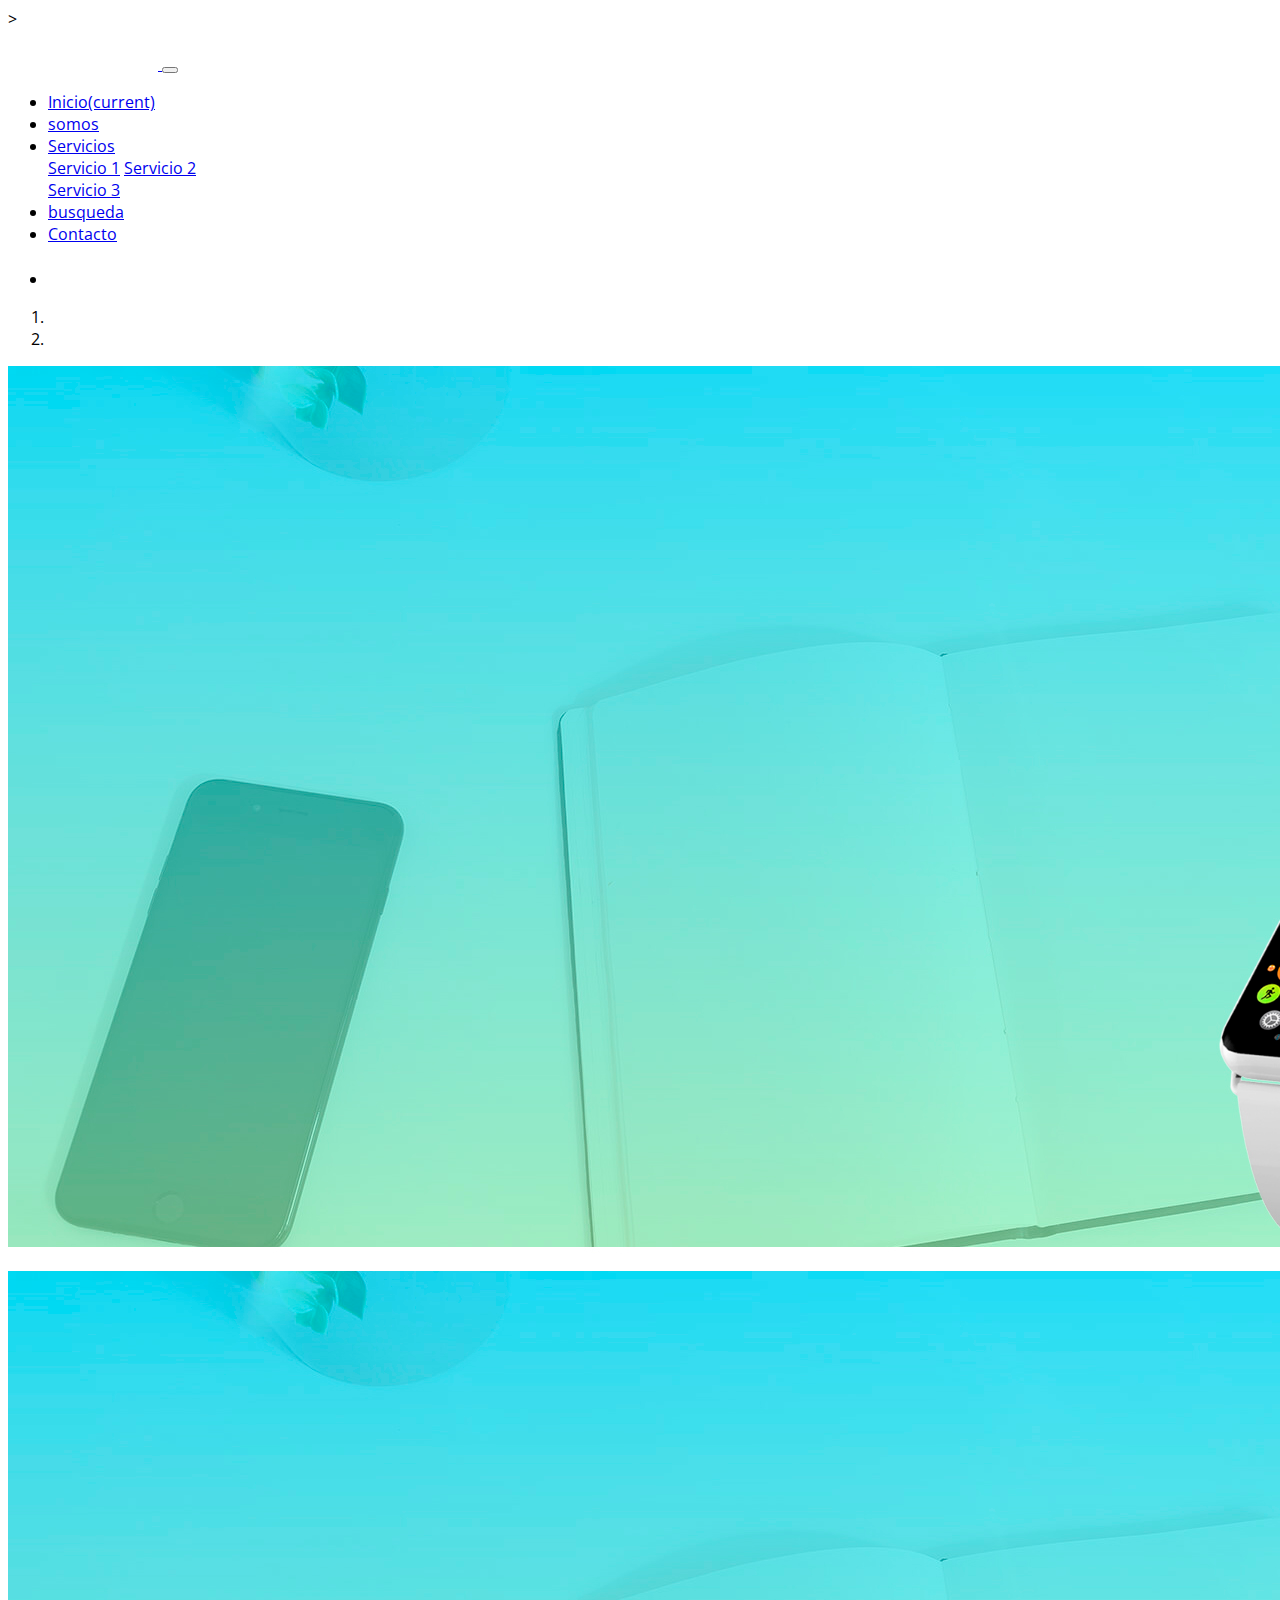
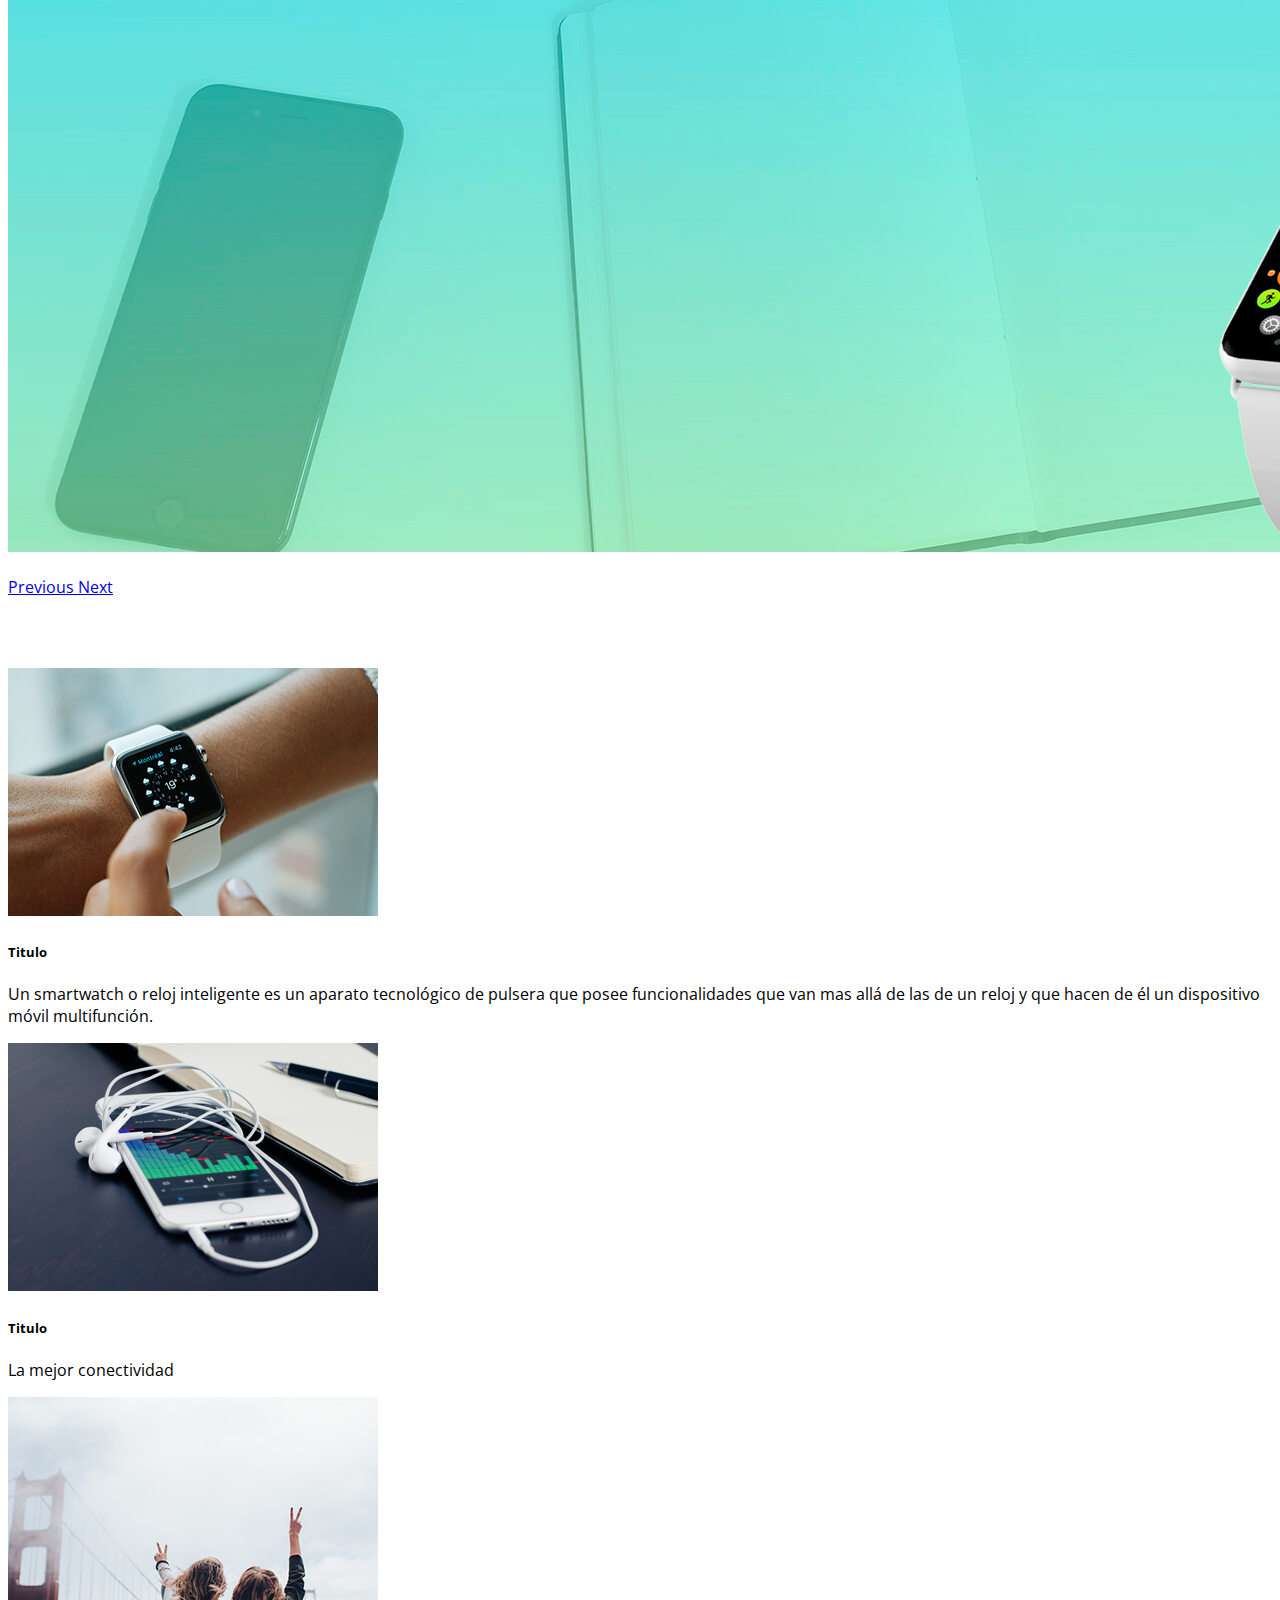
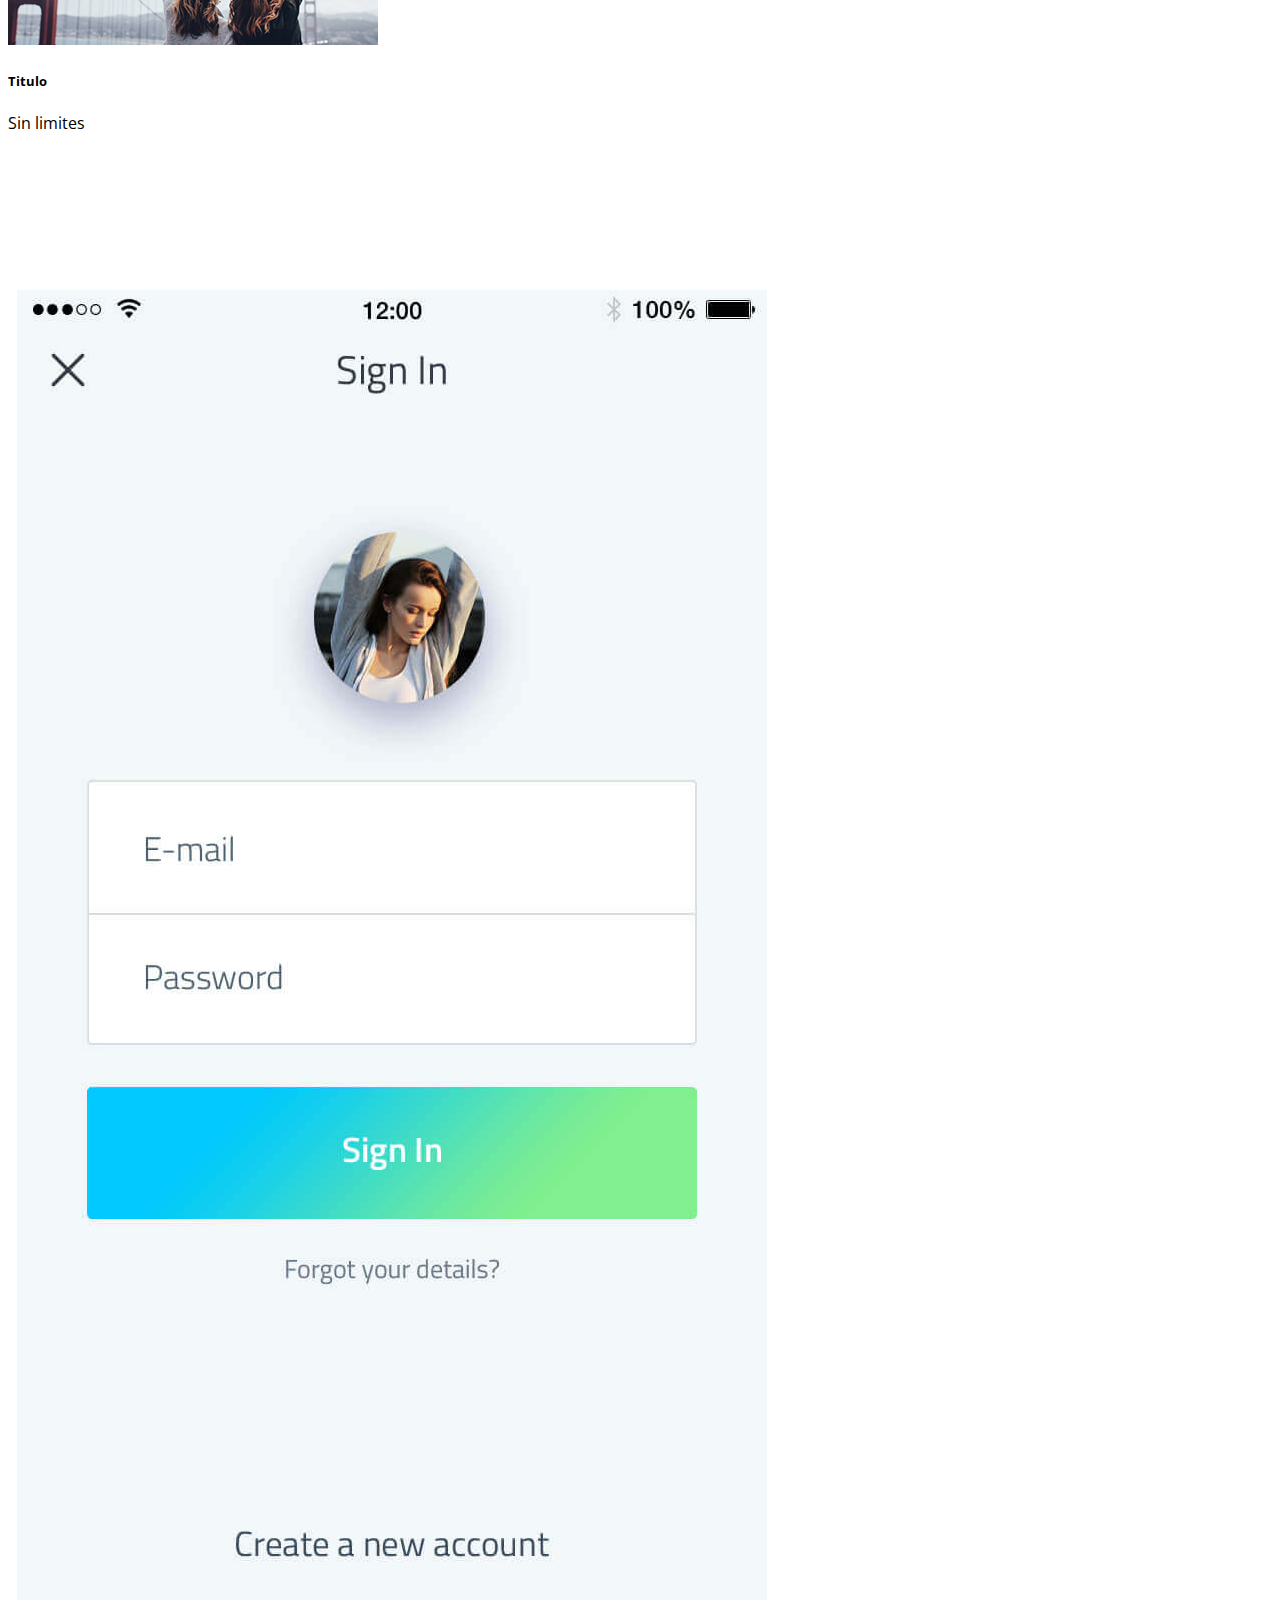
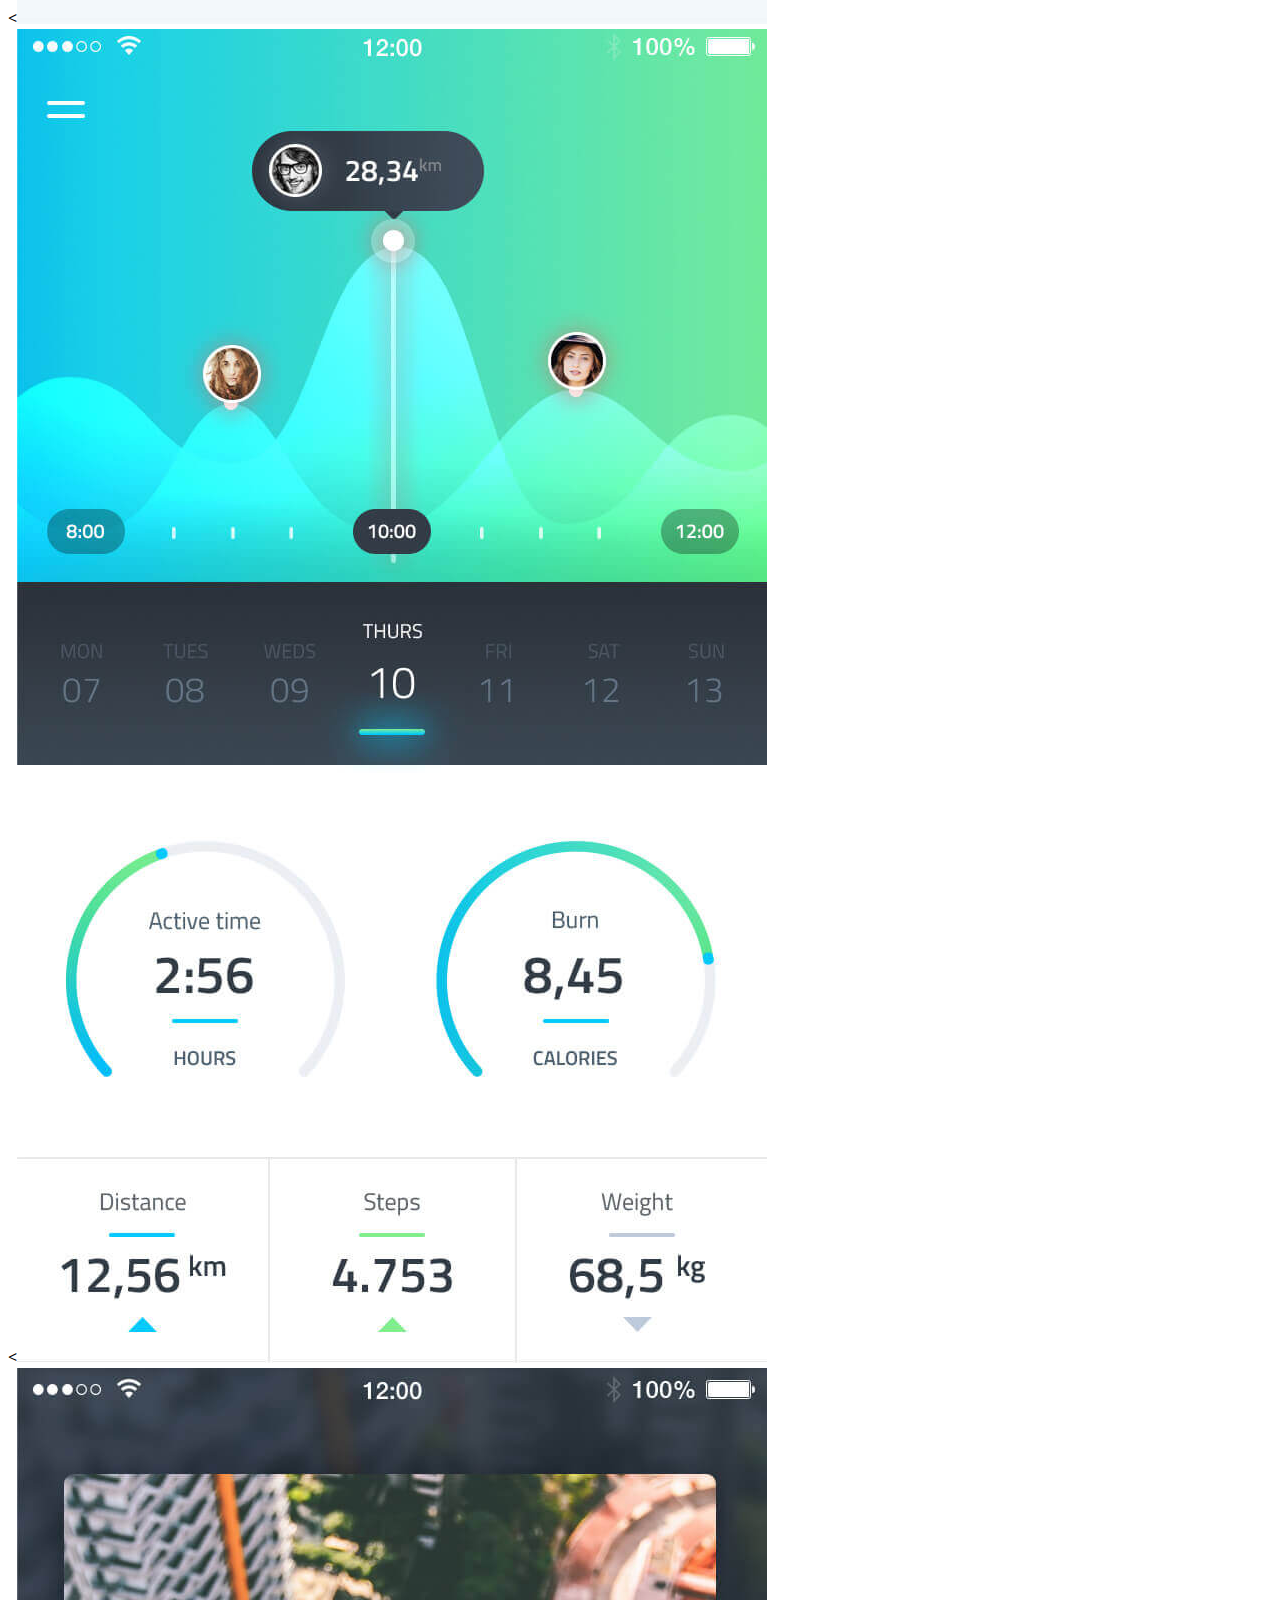
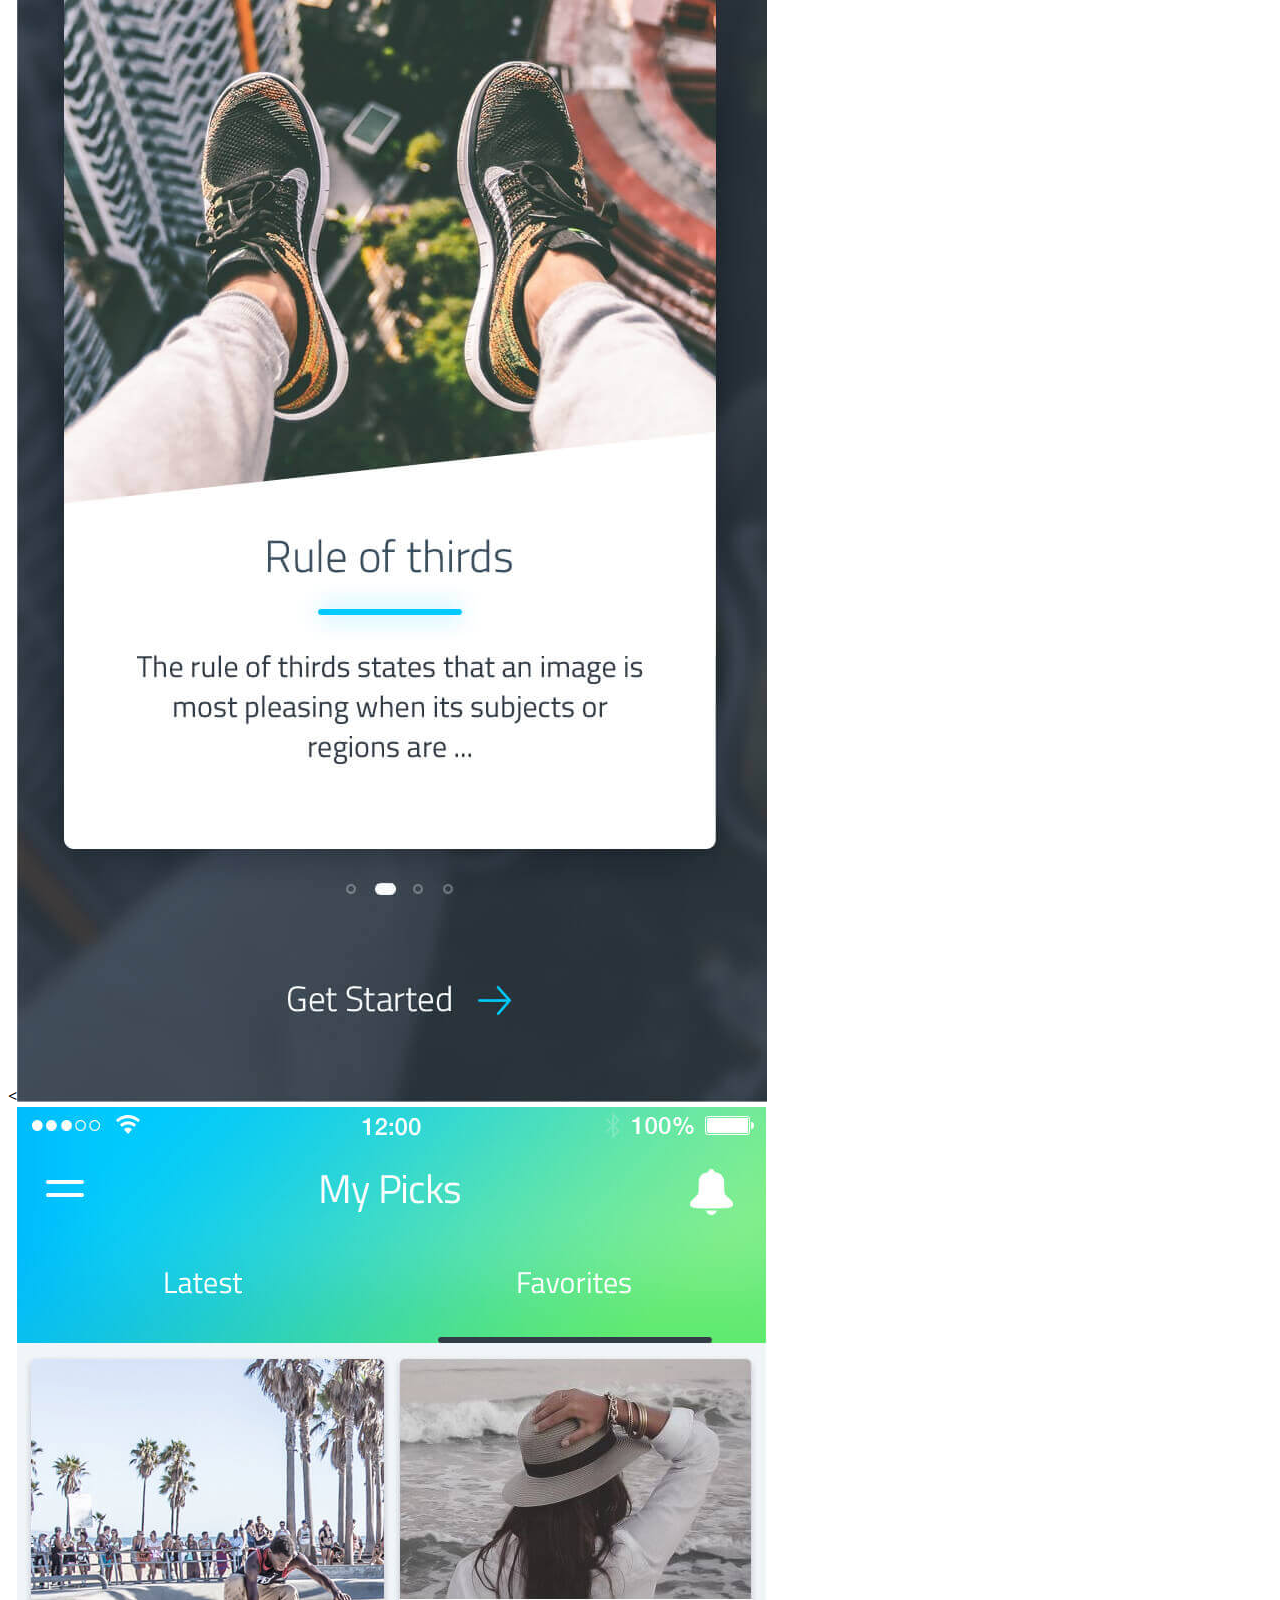
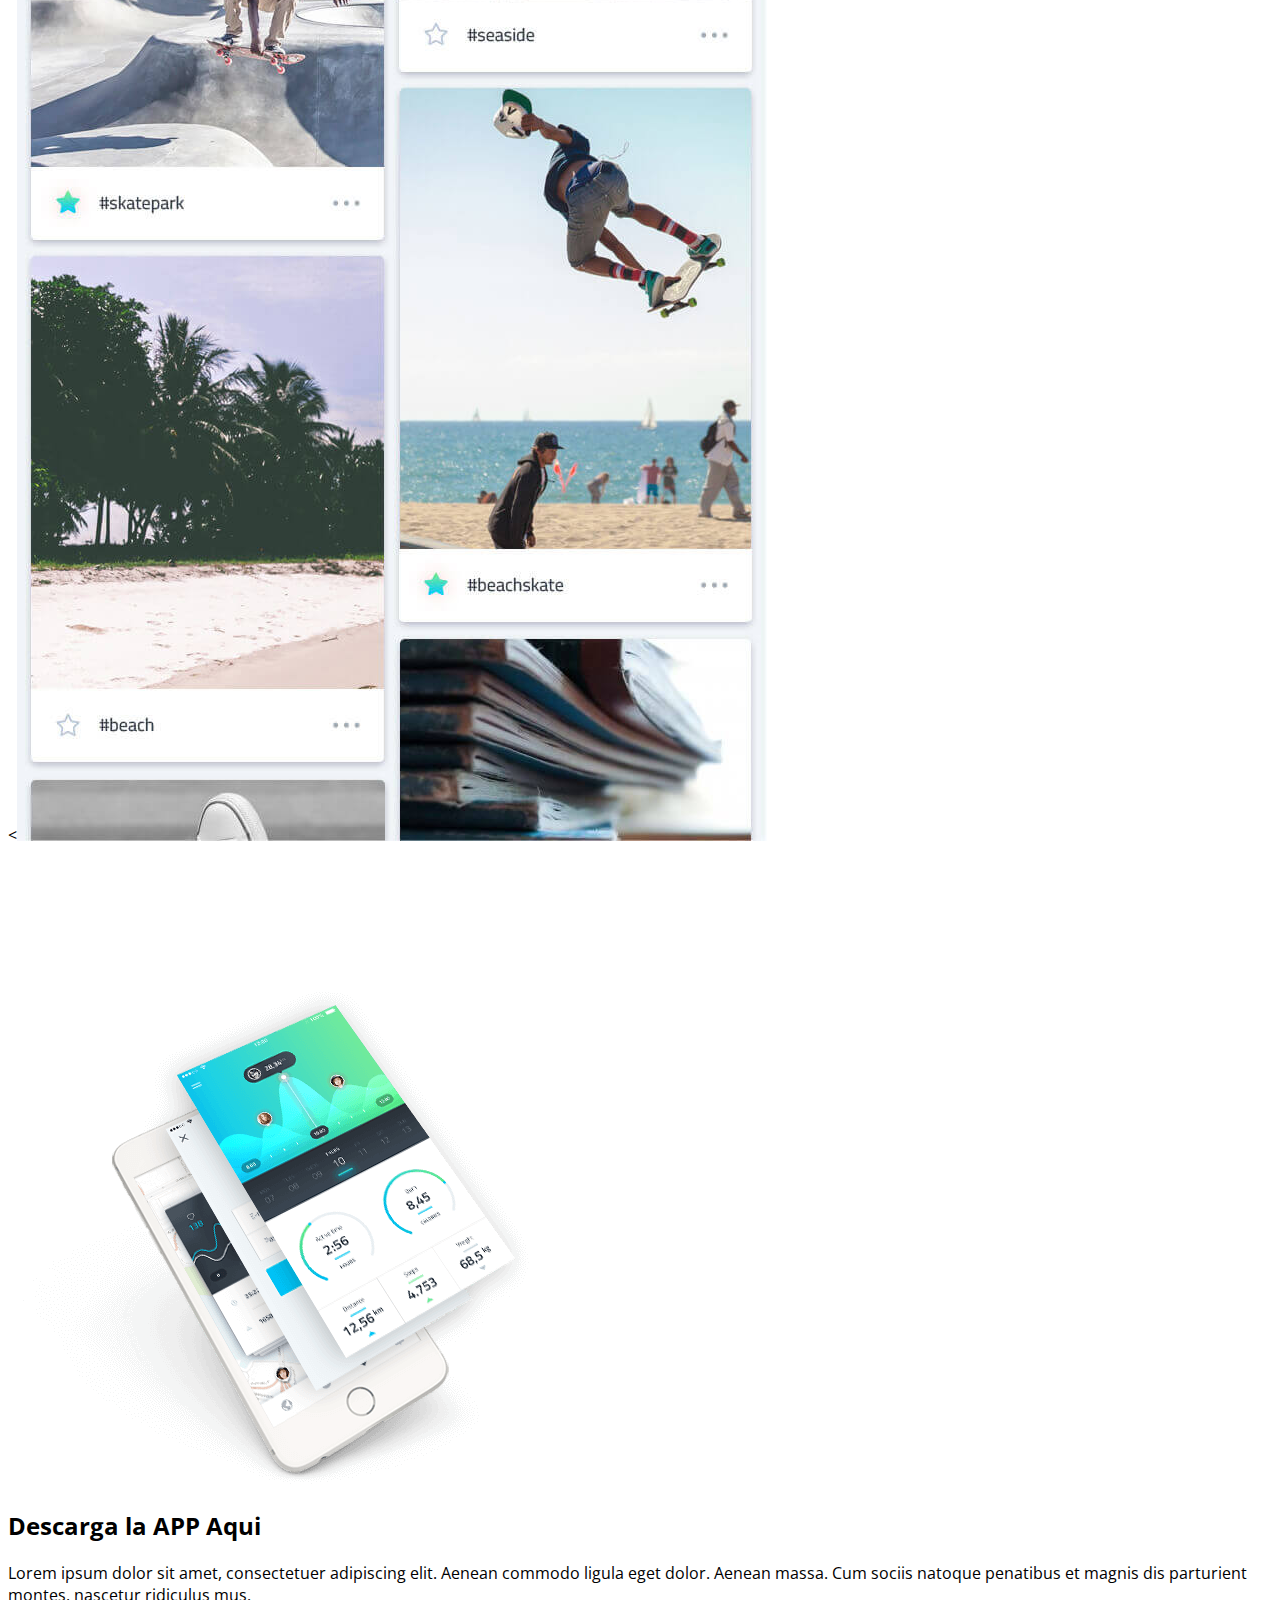
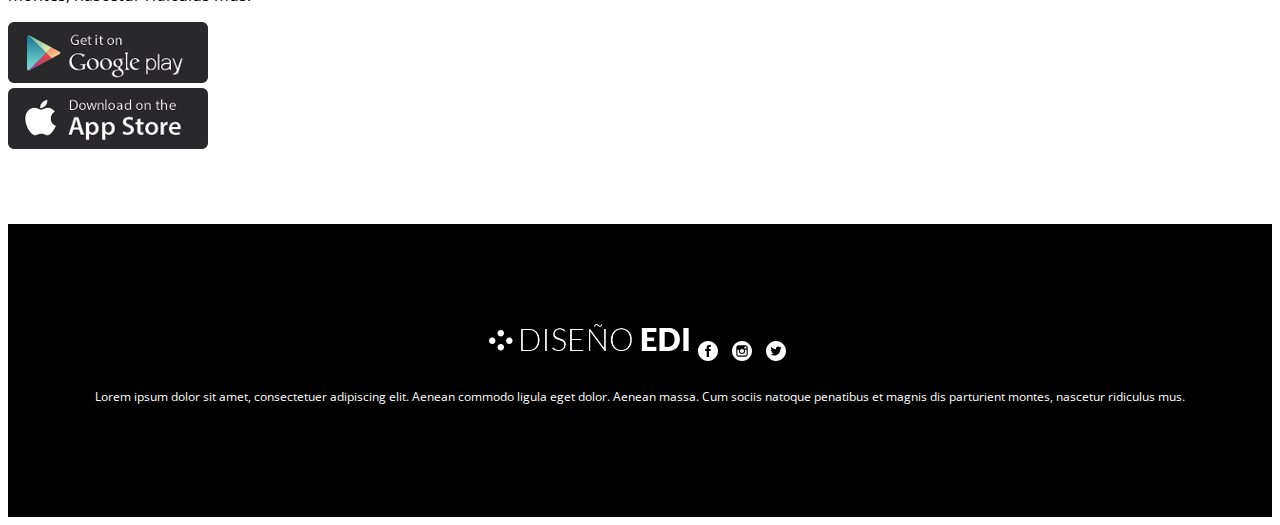
<file: index.html>
<!doctype html>
<html lang="en">
  <head>
    <!-- Required meta tags -->
    <meta charset="utf-8">
    <meta name="viewport" content="width=device-width, initial-scale=1, shrink-to-fit=no">

    <!-- Bootstrap CSS -->
    <link rel="stylesheet" href="https://cdn.jsdelivr.net/npm/bootstrap@4.5.3/dist/css/bootstrap.min.css" integrity="sha384-TX8t27EcRE3e/ihU7zmQxVncDAy5uIKz4rEkgIXeMed4M0jlfIDPvg6uqKI2xXr2" crossorigin="anonymous">	
    <link rel="stylesheet" type="text/css" href="css/estilo1.css">
    <link href="https://fonts.googleapis.com/css2?family=Open+Sans:ital,wght@0,400;0,700;1,600;1,700&display=swap" rel="stylesheet">
<title>Certamen</title>>
</head>
  <body>
    
    <!--Menu-->
<nav class="navbar navbar-expand-lg navbar-dark bg-dark fixed-top">
    <div class="container">
      <a class="navbar-brand" href="index.html">
         <img class="logotipo" src="images/home/Logotipo.png" alt=""> 
      </a>
      <button class="navbar-toggler" type="button" data-toggle="collapse" data-target="#navbarSupportedContent" aria-controls="navbarSupportedContent" aria-expanded="false" aria-label="Toggle navigation">
        <span class="navbar-toggler-icon"></span>
      </button>

      <div class="collapse navbar-collapse" id="navbarSupportedContent">
        <ul class="navbar-nav mr-auto">
          <li class="nav-item active">
            <a class="nav-link" href="index.html">Inicio<span class="sr-only">(current)</span></a>
          </li>
          <li class="nav-item">
            <a class="nav-link" href="somos.html">somos</a>
          </li>
          <li class="nav-item dropdown">
            <a class="nav-link dropdown-toggle" href="#" id="navbarDropdown" role="button" data-toggle="dropdown" aria-haspopup="true" aria-expanded="false">
              Servicios
            </a>
            <div class="dropdown-menu" aria-labelledby="navbarDropdown">
              <a class="dropdown-item" href="#">Servicio 1</a>
              <a class="dropdown-item" href="#">Servicio 2</a>
              <div class="dropdown-divider"></div>
              <a class="dropdown-item" href="#">Servicio 3</a>
            </div>
          </li>
          <li class="nav-item">
            <a class="nav-link" href="#">busqueda</a>
          </li>
          <li class="nav-item">
            <a class="nav-link" href="#">Contacto</a>
          </li>
          <li>
            <a href="https://web.facebook.com/?_rdc=1&_rdr"><img class="iconos-redes" src="images/svg/facebook-logo-button.svg" alt="Facebook"></a>
            <a href="https://www.instagram.com/?hl=es-la"> <img class="iconos-redes" src="images/svg/instagram-logo.svg" alt="Instagram"></a>
            <a href="https://twitter.com/"><img class="iconos-redes" src="images/svg/twitter-logo-button.svg" alt="Twitter"></a>
          </li>
        </ul>
      </div>
</div>
</nav>

<div id="carouselExampleCaptions" class="carousel slide" data-ride="carousel">
  <ol class="carousel-indicators">
    <li data-target="#carouselExampleCaptions" data-slide-to="0" class="active"></li>
    <li data-target="#carouselExampleCaptions" data-slide-to="1"></li>
    
  </ol>
  <div class="carousel-inner">
    <div class="carousel-item active">
      <img src="images/home/slider.jpg" class="d-block w-100" alt="...">
      <div class="carousel-caption d-none d-md-block">
      </div>
    </div>
    <div class="carousel-item">
      <img src="images/home/slider.jpg" class="d-block w-100" alt="...">
      <div class="carousel-caption d-none d-md-block">
      </div>
    </div>
    
  </div>
  <a class="carousel-control-prev" href="#carouselExampleCaptions" role="button" data-slide="prev">
    <span class="carousel-control-prev-icon" aria-hidden="true"></span>
    <span class="sr-only">Previous</span>
  </a>
  <a class="carousel-control-next" href="#carouselExampleCaptions" role="button" data-slide="next">
    <span class="carousel-control-next-icon" aria-hidden="true"></span>
    <span class="sr-only">Next</span>
  </a>
</div>

<main>
  
  <section class="altura">
    <div class="container">
      <div class="row">

        <div class="col-12 col-sm-4 text-center">
          <img class="img-fluid w-100" src="images/home/banners/banner1.jpg" alt="baner1">
          <h5>Titulo</h5>
          <p>Un smartwatch o reloj inteligente es un aparato tecnológico de pulsera que posee funcionalidades que van mas allá de las de un reloj y que hacen de él un dispositivo móvil multifunción.</p>
        </div>
        <div class="col-12 col-sm-4 text-center">
          <img class="img-fluid w-100" src="images/home/banners/banner2.jpg" alt="baner2">
          <h5>Titulo</h5>
          <p>La mejor conectividad</p>
        </div>
        <div class="col-12 col-sm-4 text-center">
          <img class="img-fluid w-100" src="images/home/banners/banner3.jpg" alt="baner3">
          <h5>Titulo</h5>
          <p>Sin limites</p>
        </div>
      </div>
    </div>

  </section>
  <section class="altura">

    <div class="container">

      <div class="row">
        <div class="col-6 col-sm-3">
          <<img class="img-fluid shadow-lg" src="images/pantallas/pantalla_1.jpg" alt="Pantalla 1">
        </div>
      <div class="col-6 col-sm-3">
          <<img class="img-fluid shadow-lg" src="images/pantallas/pantalla_2.jpg" alt="Pantalla 2">
        </div>
        <div class="col-6 col-sm-3">
          <<img class="img-fluid shadow-lg" src="images/pantallas/pantalla_3.jpg" alt="Pantalla 3">
        </div>
<div class="col-6 col-sm-3">
          <<img class="img-fluid shadow-lg" src="images/pantallas/pantalla_4.jpg" alt="Pantalla 4">
        </div>
      </div>
    </div>
  </section>

<section class="altura">
    <div class="container">
      <div class="row">
        <div class="col-12 col-sm-6">

          <img class="img-fluid" src="images/home/app-mockup-2.png" alt="Pantalla2">
        </div>

        <div class="col-12 col-sm-6">
          <h2>Descarga la APP Aqui</h2>
          <p>Lorem ipsum dolor sit amet, consectetuer adipiscing elit. Aenean commodo ligula eget dolor. Aenean massa. Cum sociis natoque penatibus et magnis dis parturient montes, nascetur ridiculus mus.</p>

          <div class="row">
            <div class="col-12 col-sm-6">
              <a href="https://play.google.com/store?hl=es_419"> <img class="img-fliud" src="images/home/android.png" alt="Play store"> </a>
          </div>
          <div class="col-12 col-sm-6">
              <a href="https://www.apple.com/app-store/"> <img class="img-fluid" src="images/home/apple.png" alt="App Store"> </a>
          </div> 

      </div>
    </div>
  </section>


</main>

<footer>
  <img class="logotipo-footer" src="images/home/Logotipo.png" alt="logotipo">
  <a href="https://web.facebook.com/?_rdc=1&_rdr"><img class="iconos-redes" src="images/svg/facebook-logo-button.svg" alt="Facebook"></a>
            <a href="https://www.instagram.com/?hl=es-la"> <img class="iconos-redes" src="images/svg/instagram-logo.svg" alt="Instagram"></a>
            <a href="https://twitter.com/"><img class="iconos-redes" src="images/svg/twitter-logo-button.svg" alt="Twitter"></a>
<p>Lorem ipsum dolor sit amet, consectetuer adipiscing elit. Aenean commodo ligula eget dolor. Aenean massa. Cum sociis natoque penatibus et magnis dis parturient montes, nascetur ridiculus mus.</p>

  </footer>

















    <!-- Optional JavaScript; choose one of the two! -->

    <!-- Option 1: jQuery and Bootstrap Bundle (includes Popper) -->
    <script src="https://code.jquery.com/jquery-3.5.1.slim.min.js" integrity="sha384-DfXdz2htPH0lsSSs5nCTpuj/zy4C+OGpamoFVy38MVBnE+IbbVYUew+OrCXaRkfj" crossorigin="anonymous"></script>
    <script src="https://cdn.jsdelivr.net/npm/bootstrap@4.5.3/dist/js/bootstrap.bundle.min.js" integrity="sha384-ho+j7jyWK8fNQe+A12Hb8AhRq26LrZ/JpcUGGOn+Y7RsweNrtN/tE3MoK7ZeZDyx" crossorigin="anonymous"></script>

    <!-- Option 2: jQuery, Popper.js, and Bootstrap JS
    <script src="https://code.jquery.com/jquery-3.5.1.slim.min.js" integrity="sha384-DfXdz2htPH0lsSSs5nCTpuj/zy4C+OGpamoFVy38MVBnE+IbbVYUew+OrCXaRkfj" crossorigin="anonymous"></script>
    <script src="https://cdn.jsdelivr.net/npm/popper.js@1.16.1/dist/umd/popper.min.js" integrity="sha384-9/reFTGAW83EW2RDu2S0VKaIzap3H66lZH81PoYlFhbGU+6BZp6G7niu735Sk7lN" crossorigin="anonymous"></script>
    <script src="https://cdn.jsdelivr.net/npm/bootstrap@4.5.3/dist/js/bootstrap.min.js" integrity="sha384-w1Q4orYjBQndcko6MimVbzY0tgp4pWB4lZ7lr30WKz0vr/aWKhXdBNmNb5D92v7s" crossorigin="anonymous"></script>
    -->
  </body>
</html>
</file>
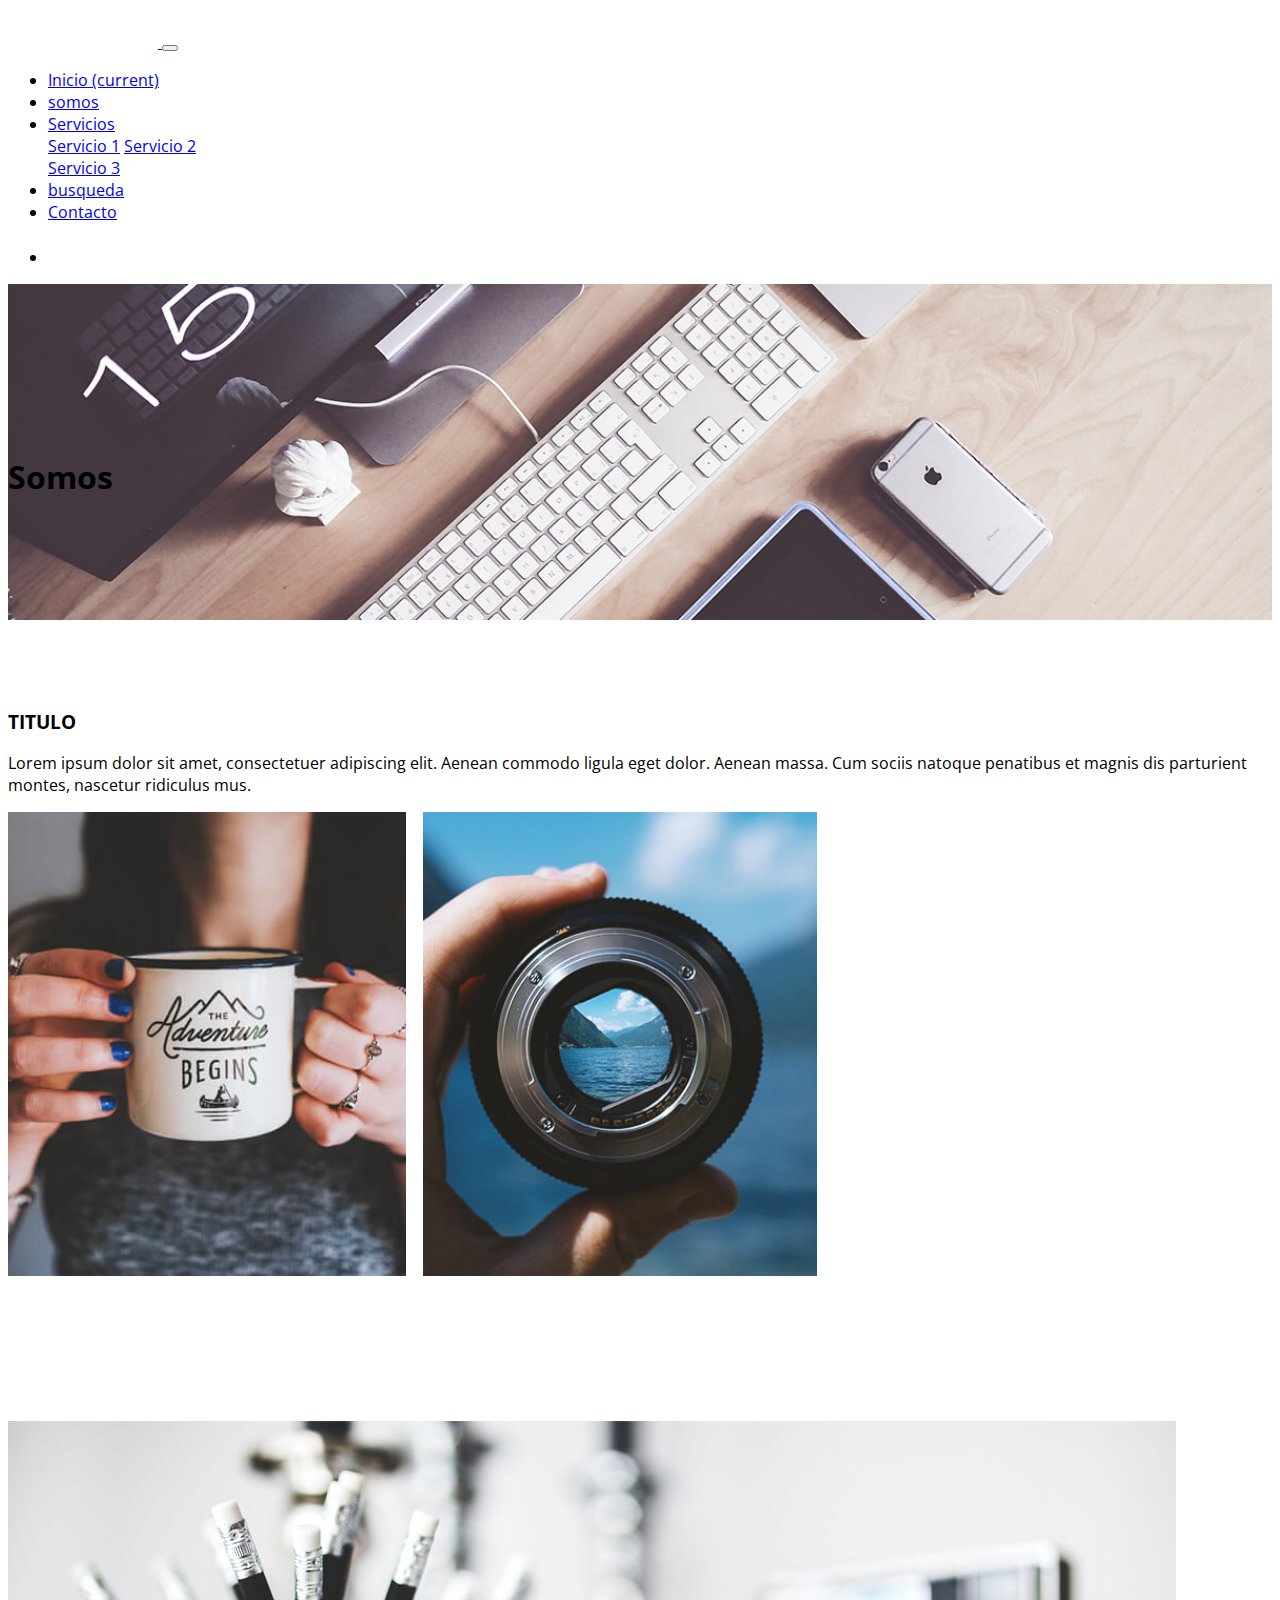
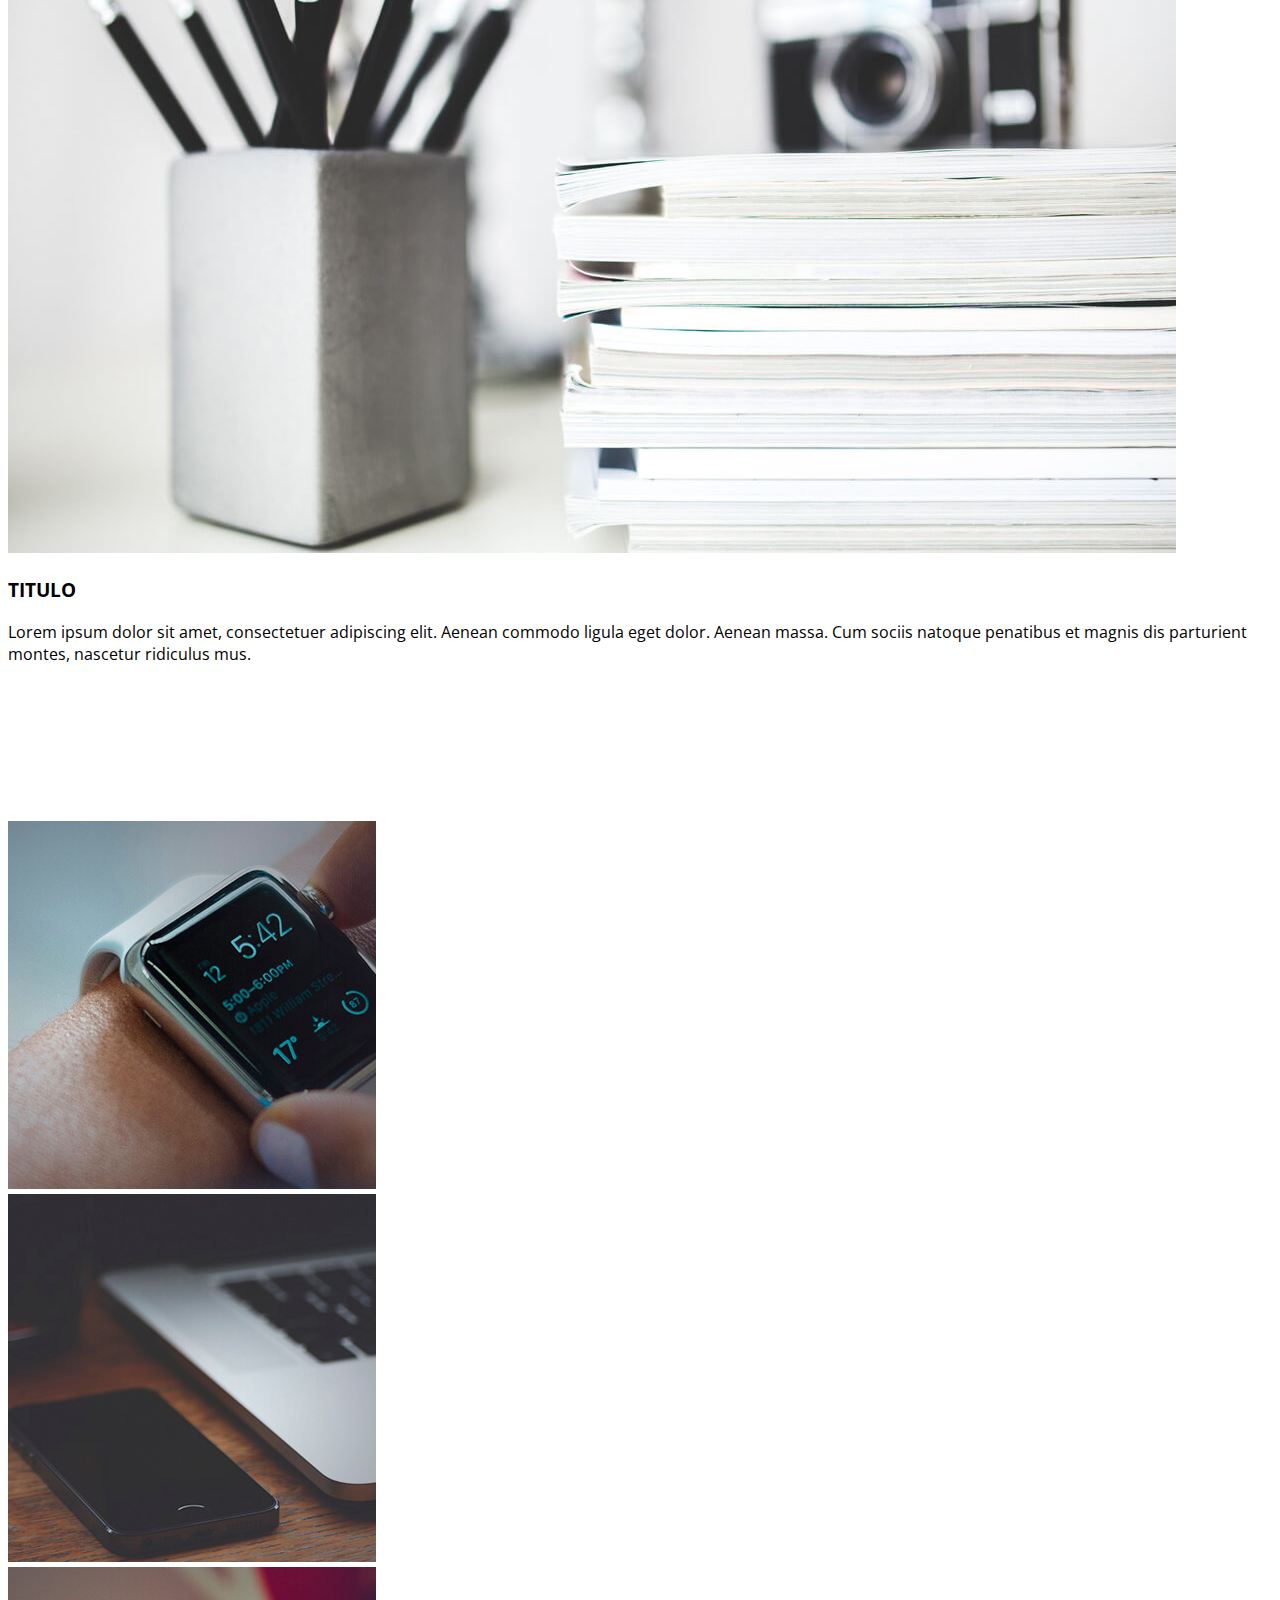
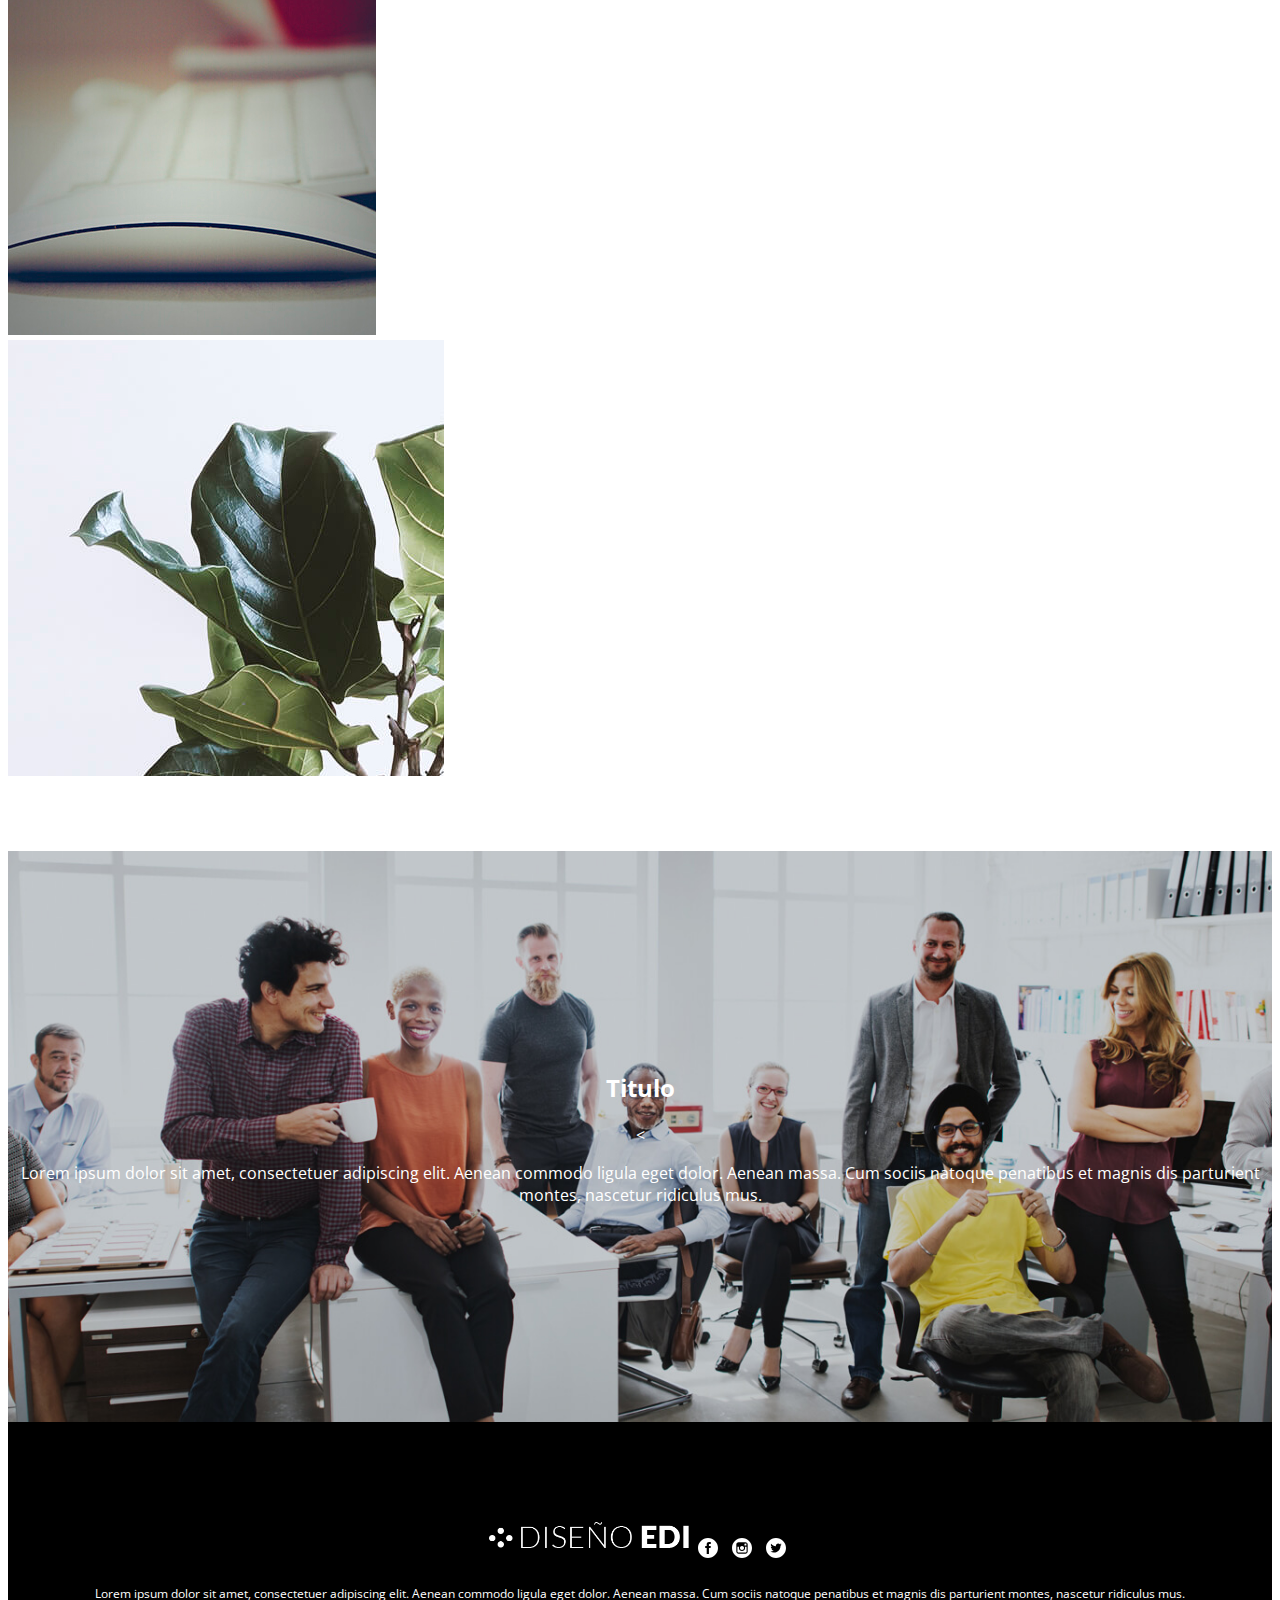
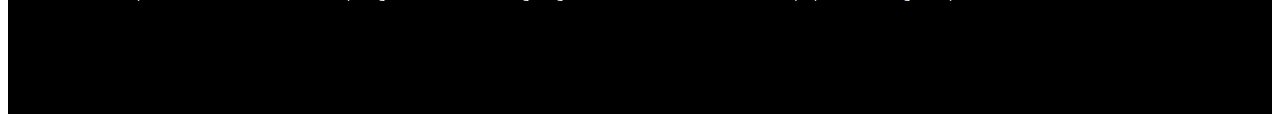
<file: somos.html>
<!doctype html>
<html lang="en">
  <head>
    <!-- Required meta tags -->
    <meta charset="utf-8">
    <meta name="viewport" content="width=device-width, initial-scale=1, shrink-to-fit=no">

    <!-- Bootstrap CSS -->
    <link rel="stylesheet" href="https://cdn.jsdelivr.net/npm/bootstrap@4.5.3/dist/css/bootstrap.min.css" integrity="sha384-TX8t27EcRE3e/ihU7zmQxVncDAy5uIKz4rEkgIXeMed4M0jlfIDPvg6uqKI2xXr2" crossorigin="anonymous">	
    <link rel="stylesheet" type="text/css" href="css/estilo1.css">
    <link href="https://fonts.googleapis.com/css2?family=Open+Sans:ital,wght@0,400;0,700;1,600;1,700&display=swap" rel="stylesheet">

</head>
  <body>
    
    <!--Menu-->
<nav class="navbar navbar-expand-lg navbar-dark bg-dark fixed-top">
    <div class="container">
      <a class="navbar-brand" href="index.html">
         <img class="logotipo" src="images/home/Logotipo.png" alt=""> 
      </a>
      <button class="navbar-toggler" type="button" data-toggle="collapse" data-target="#navbarSupportedContent" aria-controls="navbarSupportedContent" aria-expanded="false" aria-label="Toggle navigation">
        <span class="navbar-toggler-icon"></span>
      </button>

      <div class="collapse navbar-collapse" id="navbarSupportedContent">
        <ul class="navbar-nav mr-auto">
          <li class="nav-item">
            <a class="nav-link" href="index.html">Inicio <span class="sr-only">(current)</span></a>
          </li>
          <li class="nav-item active">
            <a class="nav-link" href="somos.html">somos</a>
          </li>
          <li class="nav-item dropdown">
            <a class="nav-link dropdown-toggle" href="#" id="navbarDropdown" role="button" data-toggle="dropdown" aria-haspopup="true" aria-expanded="false">
              Servicios
            </a>
            <div class="dropdown-menu" aria-labelledby="navbarDropdown">
              <a class="dropdown-item" href="#">Servicio 1</a>
              <a class="dropdown-item" href="#">Servicio 2</a>
              <div class="dropdown-divider"></div>
              <a class="dropdown-item" href="#">Servicio 3</a>
            </div>
          </li>
          <li class="nav-item">
            <a class="nav-link" href="#">busqueda</a>
          </li>
          <li class="nav-item">
            <a class="nav-link" href="#">Contacto</a>
          </li>
          <li>
             <a href="https://web.facebook.com/?_rdc=1&_rdr"><img class="iconos-redes" src="images/svg/facebook-logo-button.svg" alt="Facebook"></a>
            <a href="https://www.instagram.com/?hl=es-la"> <img class="iconos-redes" src="images/svg/instagram-logo.svg" alt="Instagram"></a>
            <a href="https://twitter.com/"><img class="iconos-redes" src="images/svg/twitter-logo-button.svg" alt="Twitter"></a>
          </li>
        </ul>
      </div>
</div>
</nav>



<main>
  
  <section class="cabecera-somos text-center">
    <div class="containner">
      <div class="row">
        <div class="col-12">
          <h1>Somos</h1>
        </div>
      </div>
      
    </div>
  </section>

  <section class="altura">
    <div class="container">
      <div class="row">
        <div class="col-12 col-sm-6">
          <h3>TITULO</h3>
          <p>Lorem ipsum dolor sit amet, consectetuer adipiscing elit. Aenean commodo ligula eget dolor. Aenean massa. Cum sociis natoque penatibus et magnis dis parturient montes, nascetur ridiculus mus.</p>
          </div>
          <div class="col-12 col-sm-6">
            <img class="img-fluid" src="images/somos/imagenes-somos.png" alt="">
        </div>
      </div>
      
    </div>
    
  </section>

  <section class="altura">
    <div class="container">
      <div class="row">
        <div class="col-12 col-sm-6">
            <img class="img-fluid" src="images/somos/somos-larga.jpg" alt="">
        </div>
        <div class="col-12 col-sm-6">
          <h3>TITULO</h3>
          <p>Lorem ipsum dolor sit amet, consectetuer adipiscing elit. Aenean commodo ligula eget dolor. Aenean massa. Cum sociis natoque penatibus et magnis dis parturient montes, nascetur ridiculus mus.</p>
          </div>
          
      </div>
      
    </div>
    
  </section>

 <section class="altura">
    <div class="container">
      <div class="row">
        <div class="col-12 col-sm-3">
          <img class="img-fluid" src="images/somos/somos-work-01.jpg" alt="">
          </div>

          <div class="col-12 col-sm-3">
          <img class="img-fluid" src="images/somos/somos-work-02.jpg" alt="">
          </div>

          <div class="col-12 col-sm-3">
          <img class="img-fluid" src="images/somos/somos-work-03.jpg" alt="">
          </div>

          <div class="col-12 col-sm-3">
          <img class="img-fluid" src="images/somos/somos-work-04.jpg" alt="">
          </div>
      </div>
      
    </div>
    
  </section>

<section class="altura banner-somos">
    <div class="container">
      <div class="row">
        <div class="col-12">
          <h2>Titulo</h2>
          <<p>Lorem ipsum dolor sit amet, consectetuer adipiscing elit. Aenean commodo ligula eget dolor. Aenean massa. Cum sociis natoque penatibus et magnis dis parturient montes, nascetur ridiculus mus.</p>
          
        </div>
      </div>
      
    </div>
    
  </section>

</main>

<footer>
  <img class="logotipo-footer" src="images/home/Logotipo.png" alt="logotipo">
                 <a href="https://web.facebook.com/?_rdc=1&_rdr"><img class="iconos-redes" src="images/svg/facebook-logo-button.svg" alt="Facebook"></a>
                <a href="https://www.instagram.com/?hl=es-la"> <img class="iconos-redes" src="images/svg/instagram-logo.svg" alt="Instagram"></a>
                <a href="https://twitter.com/"><img class="iconos-redes" src="images/svg/twitter-logo-button.svg" alt="Twitter"></a>
<p>Lorem ipsum dolor sit amet, consectetuer adipiscing elit. Aenean commodo ligula eget dolor. Aenean massa. Cum sociis natoque penatibus et magnis dis parturient montes, nascetur ridiculus mus.</p>

  </footer>





    <!-- Optional JavaScript; choose one of the two! -->

    <!-- Option 1: jQuery and Bootstrap Bundle (includes Popper) -->
    <script src="https://code.jquery.com/jquery-3.5.1.slim.min.js" integrity="sha384-DfXdz2htPH0lsSSs5nCTpuj/zy4C+OGpamoFVy38MVBnE+IbbVYUew+OrCXaRkfj" crossorigin="anonymous"></script>
    <script src="https://cdn.jsdelivr.net/npm/bootstrap@4.5.3/dist/js/bootstrap.bundle.min.js" integrity="sha384-ho+j7jyWK8fNQe+A12Hb8AhRq26LrZ/JpcUGGOn+Y7RsweNrtN/tE3MoK7ZeZDyx" crossorigin="anonymous"></script>

    <!-- Option 2: jQuery, Popper.js, and Bootstrap JS
    <script src="https://code.jquery.com/jquery-3.5.1.slim.min.js" integrity="sha384-DfXdz2htPH0lsSSs5nCTpuj/zy4C+OGpamoFVy38MVBnE+IbbVYUew+OrCXaRkfj" crossorigin="anonymous"></script>
    <script src="https://cdn.jsdelivr.net/npm/popper.js@1.16.1/dist/umd/popper.min.js" integrity="sha384-9/reFTGAW83EW2RDu2S0VKaIzap3H66lZH81PoYlFhbGU+6BZp6G7niu735Sk7lN" crossorigin="anonymous"></script>
    <script src="https://cdn.jsdelivr.net/npm/bootstrap@4.5.3/dist/js/bootstrap.min.js" integrity="sha384-w1Q4orYjBQndcko6MimVbzY0tgp4pWB4lZ7lr30WKz0vr/aWKhXdBNmNb5D92v7s" crossorigin="anonymous"></script>
    -->
  </body>
</html>
</file>
<file: css/estilo1.css>
body{
	font-family: 'Open Sans', sans-serif;
}
h1, h2, h3, h4, h5, h6{
	font-weight: bold;
}
.logotipo{
	width: 150px;
	padding: 10px 0;
}
.iconos-redes{
	width: 20px;
	margin: 10px 5px;
}
.altura{
	padding: 70px 0;
}

/*somos */

.cabecera-somos{
	padding: 150px 0 100px 0;
	background-image: url("../images/somos/slider-interior.jpg");
	background-position: center center;
	background-size: cover;
}
.banner-somos{
	background-image: url("../images/somos/somos-equipo.jpg");
	background-position: center center;
	background-size: cover;
	padding: 200px 0;
	text-align: center;
	color: #fff;
}
footer{
	background-color: #000000;
	padding: 100px 0;
	text-align: center;
}
footer .logotipo-footer{
	width: 200px;
	margin-bottom: 20px;
}
footer p{
	color: #fff;
	font-size: 12px;
}
</file>
